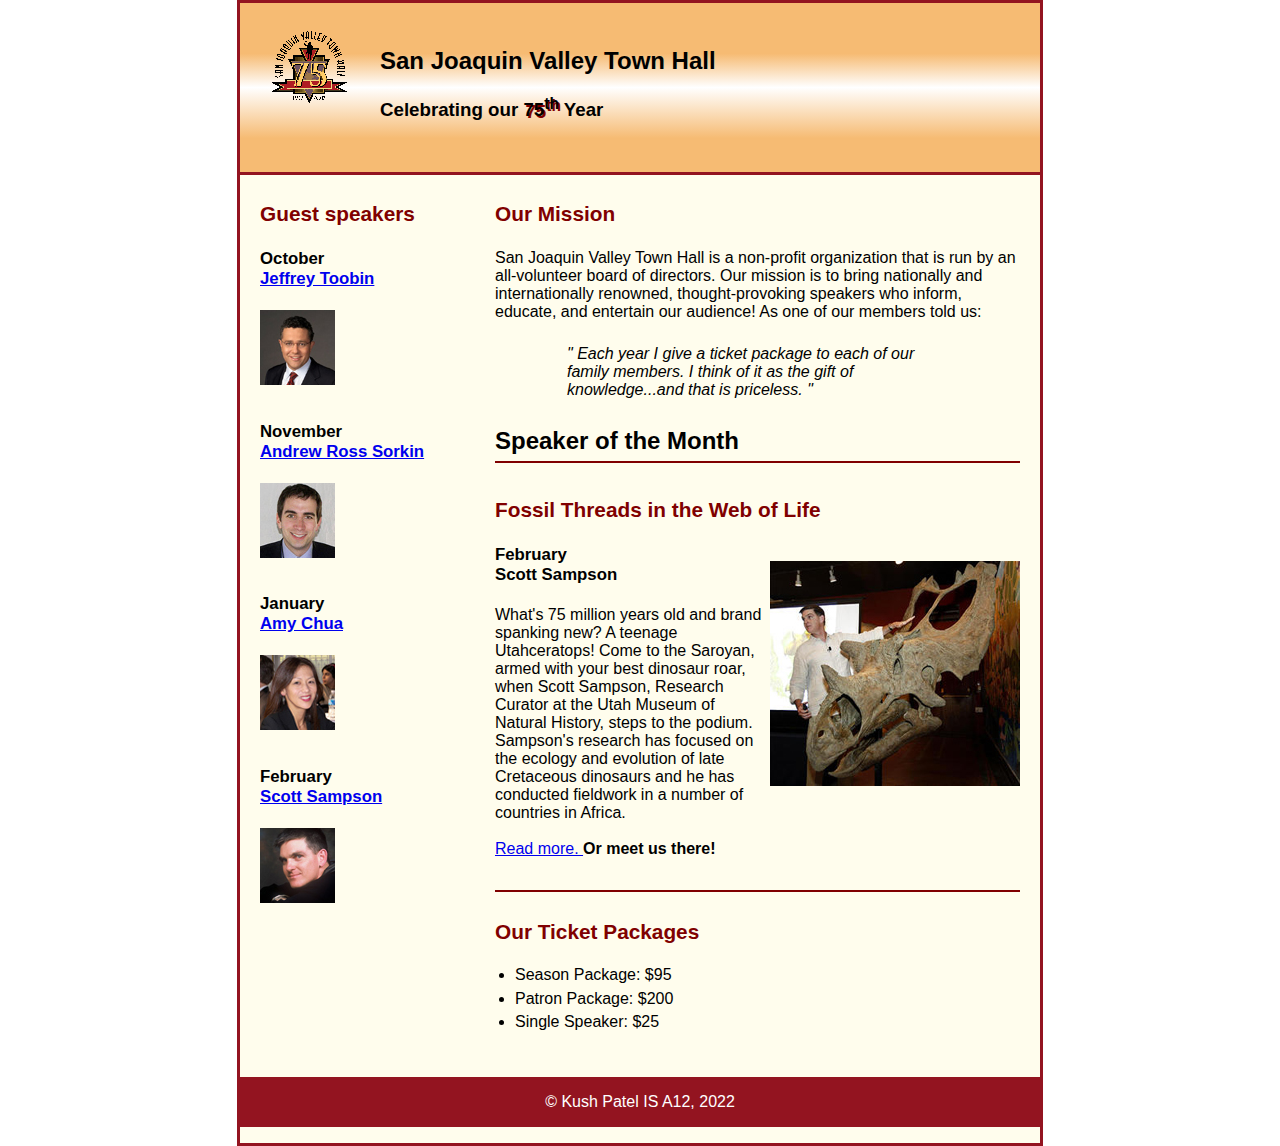
<file: index.html>
<!DOCTYPE html>
<html lang="en">

<head>
	<meta charset="utf-8">
	<title>San Joaquin Valley Town Hall</title>
	<link rel="shortcut icon" href="./styles/favicon.ico">
	<link rel="stylesheet" href="./styles/main.css">
</head>

<body>
	
	<header>
		<img src="./images/town_hall_logo.gif" alt=" Town Hall Logo" height="80">
		<h2>San Joaquin Valley Town Hall</h2>
		<h3>
			Celebrating our 
			<span class="shadow">75<sup>th</sup></span> 
			Year
		</h3>
		</header>
	<main>
		<section>
		<h2>Our Mission</h2>

	<p>
		San Joaquin Valley Town Hall is a non-profit organization that is run by an all-volunteer board of directors. Our mission is to bring nationally and internationally renowned, thought-provoking speakers who inform, educate, and entertain our audience! As one of our members told us:
	</p>
	<blockquote>
		&quot; Each year I give a ticket package to each of our family members. I think of it as the gift of knowledge...and that is priceless. &quot;
	</blockquote>

	<h1>Speaker of the Month</h1>
	<article>	
		<h2>Fossil Threads in the Web of Life</h2>

		<img src="./images/sampson_dinosaur.jpg">

		<h3>
		February<br>
		Scott Sampson
		</h3>
		<p>
		What's 75 million years old and brand spanking new? A teenage Utahceratops! Come to the Saroyan, armed with your best dinosaur roar, when Scott Sampson, Research Curator at the Utah Museum of Natural History, steps to the podium. Sampson's research has focused on the ecology and evolution of late Cretaceous dinosaurs and he has conducted fieldwork in a number of countries in Africa.
		<br><br>
		<a href="./speakers/sampson.html">Read more. </a><b>Or meet us there!</b>

		</p>
	</article>
		<h2>Our Ticket Packages</h2>

	<ul>
		<li>Season Package: $95</li>
		<li>Patron Package: $200</li>
		<li>Single Speaker: $25</li>
	</ul>
		</section>
	<aside>
		<h2>Guest speakers</h2>

		<h3>October<br><a href="./speakers/toobin.html">Jeffrey Toobin
		</a> </h3>
		<img src="./images/toobin75.jpg" alt="Toobin's Picture">

		<h3>November<br><a href="./speakers/sorkin.html">Andrew Ross Sorkin</a> </h3>
		<img src="./images/sorkin75.jpg" alt="Sorkin's Picture">

		<h3>January<br><a href="./speakers/chua.html">Amy Chua
		</a></h3>
		<img src="./images/chua75.jpg" alt="Chua's Picture">

		<h3>February<br><a href="sampson.html">Scott Sampson
		</a></h3>
		<img src="./images/sampson75.jpg" alt="Sampson's Picture">
	</aside>
	</main>
	<footer class="clear">
		<p>
			&copy; Kush Patel IS A12, 2022
		</p>
		
	</footer>
</body>
</html>
</file>
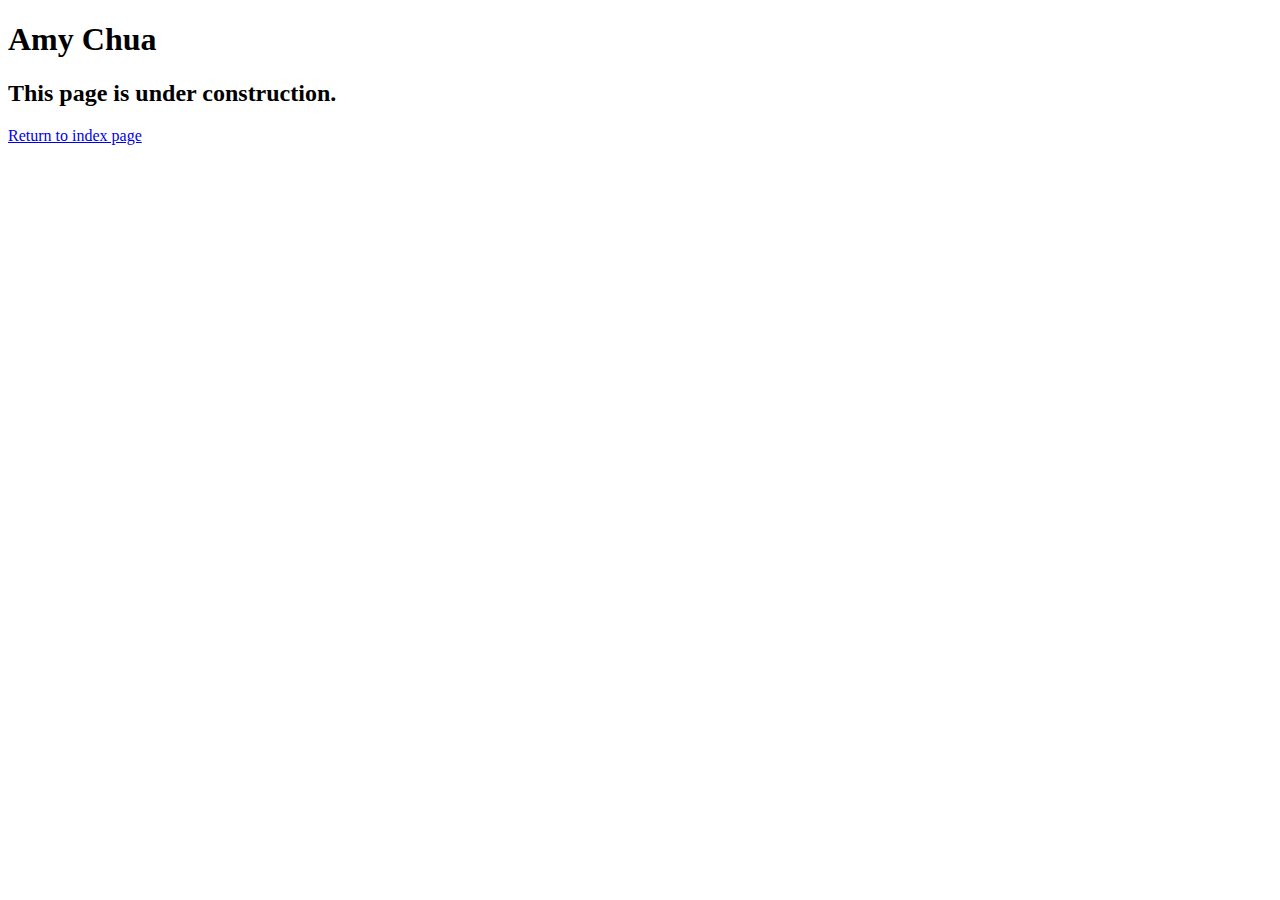
<file: speakers/chua.html>
<!DOCTYPE html>
<html lang="en">

<head>
	<meta charset="utf-8">
	<title>San Joaquin Valley Town Hall</title>
	<link rel="shortcut icon" href="images/favicon.ico">
</head>

<body>
	<main>
		<h1>Amy Chua</h1>
		<h2>This page is under construction.</h2>
		<p><a href="../index.html">Return to index page</a></p>
		
	</main>
</body>

</html>
</file>
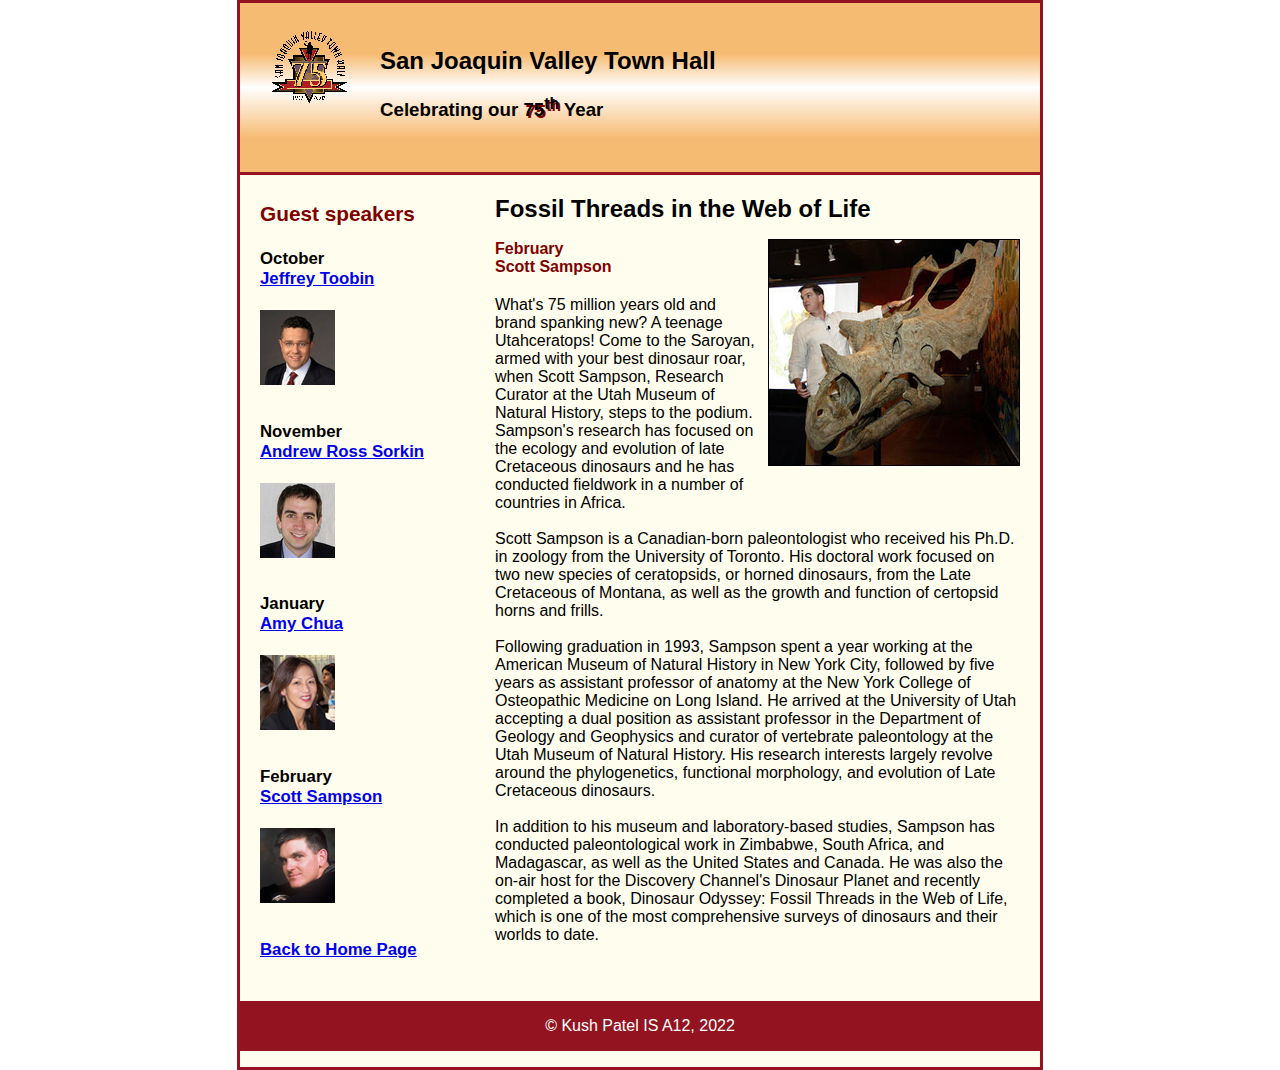
<file: speakers/sampson.html>
<!DOCTYPE html>
<html lang="en">

<head>
	<meta charset="utf-8">
	<title>San Joaquin Valley Town Hall</title>
	<link rel="shortcut icon" href="../styles/favicon.ico">
	<link rel="stylesheet" href="../styles/speaker.css">
</head>

<body>
	
	<header>
		<img src="../images/town_hall_logo.gif" alt=" Town Hall Logo" height="80">
		<h2>San Joaquin Valley Town Hall</h2>
		<h3>
			Celebrating our 
			<span class="shadow">75<sup>th</sup></span> 
			Year
		</h3>
		</header>
	<main>
		<section>
			<article>
				<h1>Fossil Threads in the Web of Life</h1>
				<img src="../images/sampson_dinosaur.jpg">

				<h2>
				February <br>
				Scott Sampson
				</h2>
				<p>
				What's 75 million years old and brand spanking new? A teenage Utahceratops! Come to the 
				Saroyan, armed with your best dinosaur roar, when Scott Sampson, Research Curator at the 
				Utah Museum of Natural History, steps to the podium. Sampson's research has focused on the 
				ecology and evolution of late Cretaceous dinosaurs and he has conducted fieldwork in a number of countries in Africa.
				<br><br>
				Scott Sampson is a Canadian-born paleontologist who received his Ph.D. in zoology from the 
				University of Toronto. His doctoral work focused on two new species of ceratopsids, or horned 
				dinosaurs, from the Late Cretaceous of Montana, as well as the growth and function of certopsid 
				horns and frills.
				<br><br>
				Following graduation in 1993, Sampson spent a year working at the American Museum of Natural 
				History in New York City, followed by five years as assistant professor of anatomy at the New 
				York College of Osteopathic Medicine on Long Island. He arrived at the University of Utah 
				accepting a dual position as assistant professor in the Department of Geology and Geophysics 
				and curator of vertebrate paleontology at the Utah Museum of Natural History. His research 
				interests largely revolve around the phylogenetics, functional morphology, and evolution of 
				Late Cretaceous dinosaurs.
				<br><br>
				In addition to his museum and laboratory-based studies, Sampson has conducted paleontological 
				work in Zimbabwe, South Africa, and Madagascar, as well as the United States and Canada. He was 
				also the on-air host for the Discovery Channel's Dinosaur Planet and recently completed a book, 
				Dinosaur Odyssey: Fossil Threads in the Web of Life, which is one of the most 
				comprehensive surveys of dinosaurs and their worlds to date.
				</p>
			</article>	
		</section>
	<aside>
		<h2>Guest speakers</h2>

		<h3>October<br><a href="toobin.html">Jeffrey Toobin
		</a> </h3>
		<img src="../images/toobin75.jpg" alt="Toobin's Picture">

		<h3>November<br><a href="sorkin.html">Andrew Ross Sorkin</a> </h3>
		<img src="../images/sorkin75.jpg" alt="Sorkin's Picture">

		<h3>January<br><a href="chua.html">Amy Chua
		</a></h3>
		<img src="../images/chua75.jpg" alt="Chua's Picture">

		<h3>February<br><a href="sampson.html">Scott Sampson
		</a></h3>
		<img src="../images/sampson75.jpg" alt="Sampson's Picture">
		
		<h3><a href="../index.html">Back to Home Page</a>
	</aside>
	</main>
	<footer class="clear">
		<p>
			&copy; Kush Patel IS A12, 2022
		</p>
		
	</footer>
	
</body>
</html>
</file>
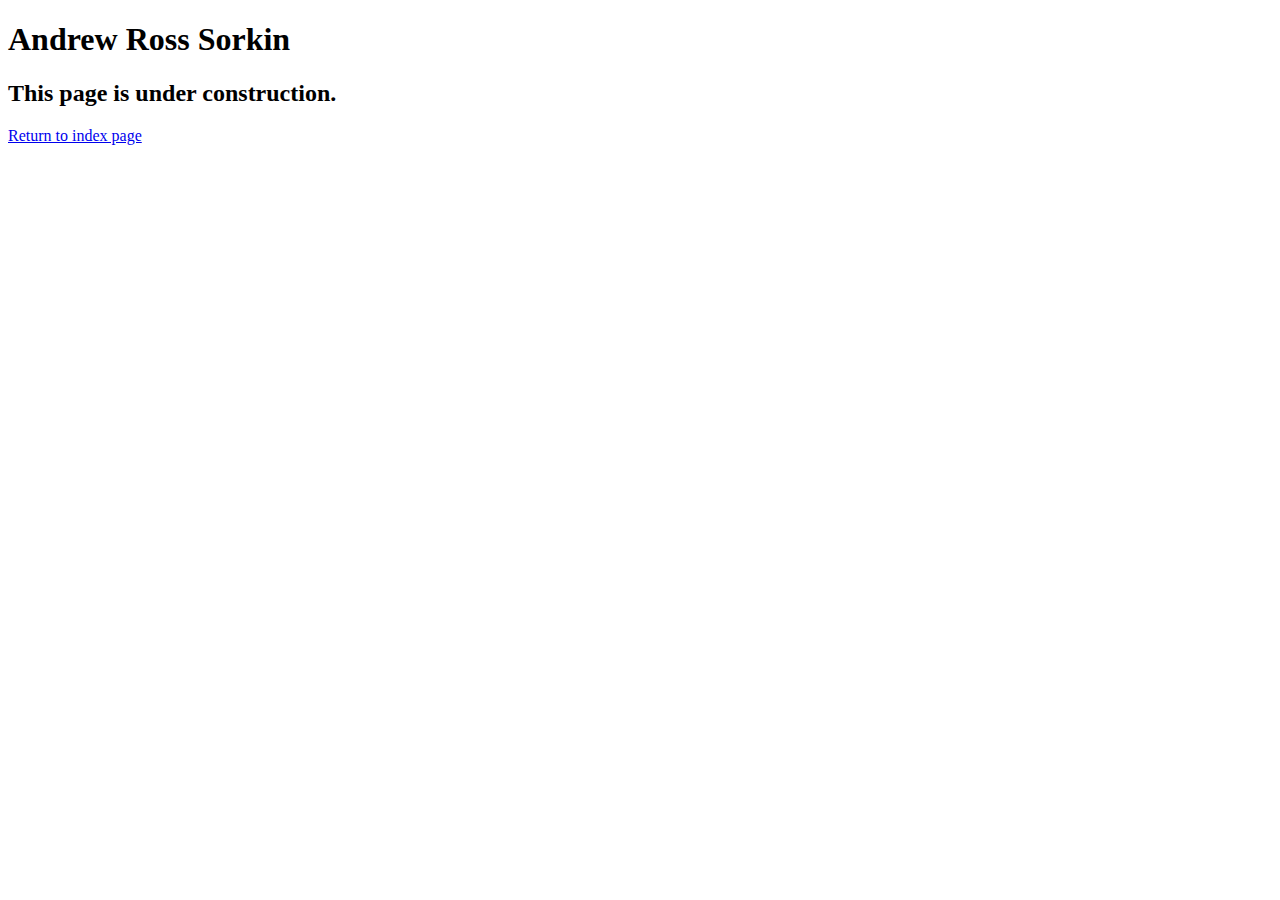
<file: speakers/sorkin.html>
<!DOCTYPE html>
<html lang="en">

<head>
	<meta charset="utf-8">
	<title>San Joaquin Valley Town Hall</title>
	<link rel="shortcut icon" href="images/favicon.ico">
</head>

<body>
	<main>
		<h1>Andrew Ross Sorkin</h1>
		<h2>This page is under construction.</h2>
		<p><a href="../index.html">Return to index page</a></p>
	</main>
</body>

</html>
</file>
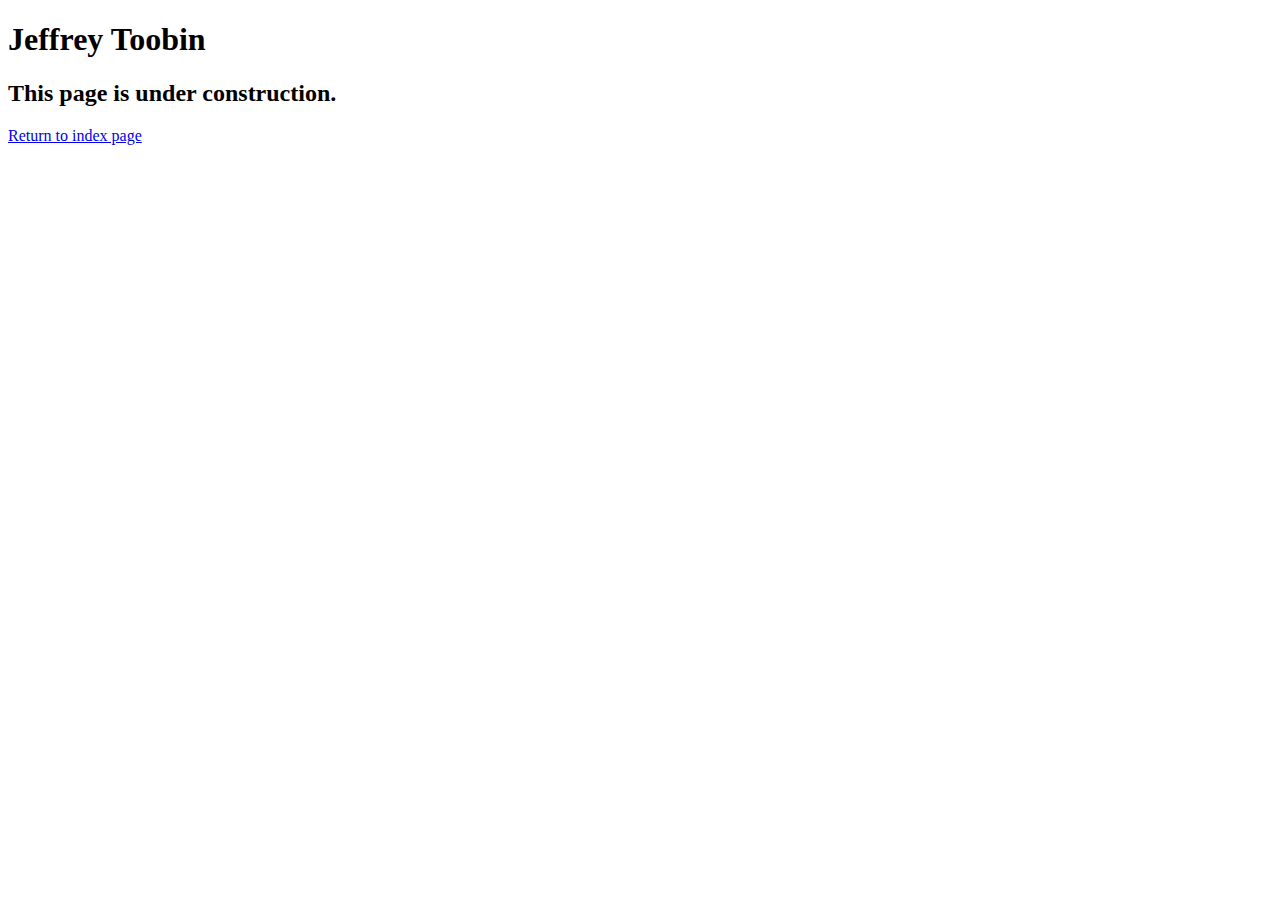
<file: speakers/toobin.html>
<!DOCTYPE html>
<html lang="en">

<head>
	<meta charset="utf-8">
	<title>San Joaquin Valley Town Hall</title>
	<link rel="shortcut icon" href="images/favicon.ico">
</head>

<body>
    <main>
	    <h1>Jeffrey Toobin</h1>
	    <h2>This page is under construction.</h2>
<p><a href="../index.html">Return to index page</a></p>		
    </main>
</body>

</html>
</file>
<file: styles/main.css>
/* the styles for the elements */
body {
	font-family: Arial, Helvetica, sans-serif;
    font-size: 100%;
    width:800px;
    margin:0px auto 0px auto;
    border: 3px solid #931420;
    background-color:#fffded; 
}

html{
	background-color: white;
}

article{
	padding: .5em 0em .5em 0em;
	border-top: 2px solid #800000;
	border-bottom: 2px solid #800000;
}
main article img{
	float: right;
	margin: 1em 0em 1em .5em;
	
}
main article h2{
	padding: 0em 0em 0em 0em;
}
main article h3{
	font-size: 105%;
	padding: 0em 0em .25em 0em;
}
/*--------------------------------------------------*/
/* the styles for the header */
header img {
	float: left;
	padding: 0px 30px 0px 30px;
}
header {
	border-bottom:3px solid #931420;
	padding: 1.5em 0em 2em 0em;
	background:linear-gradient(#f6bb73 0%, #f6bb73 30%, white 50%, #f6bb73 80%) ;
}
.shadow{
	 text-shadow: 2px 2px #800000;
}
/*--------------------------------------------------*/
/* the styles for the section */
section{
	width: 525px;
	float: right;
	padding: 0px 20px 20px 20px;
}

main section h2{
	font-size: 130%;
	color:#800000;	
	padding: 0.5em 0em .25em 0em;

}

/*--------------------------------------------------*/
/* the styles for the aside */
aside{
	width: 215px;
	float: right;
	padding: 0px 0px 20px 20px;
}
main aside h2{
	font-size: 130%;
	color:#800000;	
	padding: 0.5em 0em .25em 0em;
}

main aside h3{
	font-size: 105%;	
	padding: 0em 0em .25em 0em;
}
main aside img{	
	padding: 0em 0em 1em 0em;
}


/*--------------------------------------------------*/
/* the styles for the main */
main {
	clear: left;
}
main a:hover{
    font-style: italic;
}
main img{
	padding: 0em 0em 1em 0em;
}

main p{
	padding: 0em 0em .5em 0em;
}

main blockquote{
	padding: 0em 2em 0em 2em;
	font-style: italic;
}
main ul{
	padding: 0em 0em .25em 1.25em;
}
main li {
	padding: 0em 0em .35em 0em;
}

/*--------------------------------------------------*/
/* the styles for the footer */
footer p {
	text-align: center;
	padding: 1em 0em 1em 0em;
}
footer{
	background-color:#931420;
	color:white;
}
footer.clear{
	clear:both;
}

/*--------------------------------------------------*/
h1{
	font-size: 150%;
	padding: .5em 0em .25em 0em;
	margin: 0em 0em 0em 0em;

}
</file>
<file: styles/speaker.css>
/* the styles for the elements */
body {
	font-family: Arial, Helvetica, sans-serif;
    font-size: 100%;
    width:800px;
    margin:0px auto 0px auto;
    border: 3px solid #931420;
    background-color:#fffded; 
}

html{
	background-color: white;
}

article{
	padding: .5em 0em .5em 0em;
}
main article img{
	float: right;
	margin: 1em 0em 1em .5em;
	border: 1px solid black;
}
main article h2{
	padding: 0em 0em 0em 0em;
}
main article h3{
	font-size: 105%;
	padding: 0em 0em .25em 0em;
}
/*--------------------------------------------------*/
/* the styles for the header */
header img {
	float: left;
	padding: 0px 30px 0px 30px;
}
header {
	border-bottom:3px solid #931420;
	padding: 1.5em 0em 2em 0em;
	background:linear-gradient(#f6bb73 0%, #f6bb73 30%, white 50%, #f6bb73 80%) ;
}
.shadow{
	 text-shadow: 2px 2px #800000;
}
/*--------------------------------------------------*/
/* the styles for the section */
section{
	width: 525px;
	float: right;
	padding: 0px 20px 20px 20px;
}

main section h2{
	font-size: 100%;
	color:#800000;	
	padding: 0.25em 0em .25em 0em;

}

/*--------------------------------------------------*/
/* the styles for the aside */
aside{
	width: 215px;
	float: right;
	padding: 0px 0px 20px 20px;
}
main aside h2{
	font-size: 130%;
	color:#800000;	
	padding: 0.5em 0em .25em 0em;
}

main aside h3{
	font-size: 105%;	
	padding: 0em 0em .25em 0em;
}
main aside img{	
	padding: 0em 0em 1em 0em;
}


/*--------------------------------------------------*/
/* the styles for the main */
main {
	clear: left;
}
main a:hover{
    font-style: italic;
}

main p{
	padding: 0em 0em .5em 0em;
}

main blockquote{
	padding: 0em 2em 0em 2em;
	font-style: italic;
}
main ul{
	padding: 0em 0em .25em 1.25em;
}
main li {
	padding: 0em 0em .35em 0em;
}

/*--------------------------------------------------*/
/* the styles for the footer */
footer p {
	text-align: center;
	padding: 1em 0em 1em 0em;
}
footer{
	background-color:#931420;
	color:white;
}
footer.clear{
	clear:both;
}

/*--------------------------------------------------*/
h1{
	font-size: 150%;
	padding: .5em 0em 0em 0em;
	margin: 0em 0em 0em 0em;

}
</file>
